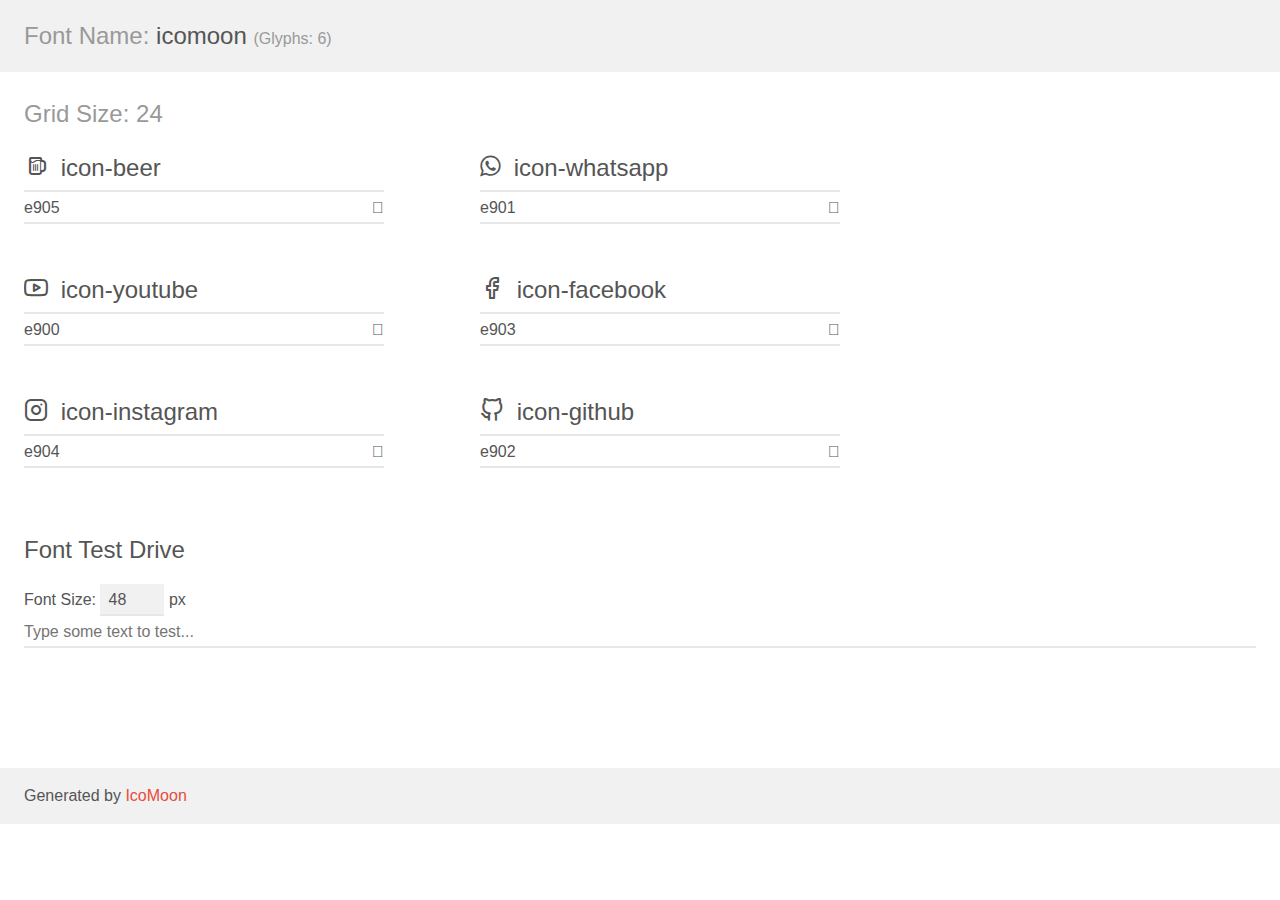
<file: assets/demo.html>
<!doctype html>
<html>
<head>
    <meta charset="utf-8">
    <title>IcoMoon Demo</title>
    <meta name="description" content="An Icon Font Generated By IcoMoon.io">
    <meta name="viewport" content="width=device-width, initial-scale=1">
    <link rel="stylesheet" href="demo-files/demo.css">
    <link rel="stylesheet" href="style.css"></head>
<body>
    <div class="bgc1 clearfix">
        <h1 class="mhmm mvm"><span class="fgc1">Font Name:</span> icomoon <small class="fgc1">(Glyphs:&nbsp;6)</small></h1>
    </div>
    <div class="clearfix mhl ptl">
        <h1 class="mvm mtn fgc1">Grid Size: 24</h1>
        <div class="glyph fs1">
            <div class="clearfix bshadow0 pbs">
                <span class="icon-beer"></span>
                <span class="mls"> icon-beer</span>
            </div>
            <fieldset class="fs0 size1of1 clearfix hidden-false">
                <input type="text" readonly value="e905" class="unit size1of2" />
                <input type="text" maxlength="1" readonly value="&#xe905;" class="unitRight size1of2 talign-right" />
            </fieldset>
            <div class="fs0 bshadow0 clearfix hidden-true">
                <span class="unit pvs fgc1">liga: </span>
                <input type="text" readonly value="" class="liga unitRight" />
            </div>
        </div>
        <div class="glyph fs1">
            <div class="clearfix bshadow0 pbs">
                <span class="icon-whatsapp"></span>
                <span class="mls"> icon-whatsapp</span>
            </div>
            <fieldset class="fs0 size1of1 clearfix hidden-false">
                <input type="text" readonly value="e901" class="unit size1of2" />
                <input type="text" maxlength="1" readonly value="&#xe901;" class="unitRight size1of2 talign-right" />
            </fieldset>
            <div class="fs0 bshadow0 clearfix hidden-true">
                <span class="unit pvs fgc1">liga: </span>
                <input type="text" readonly value="" class="liga unitRight" />
            </div>
        </div>
        <div class="glyph fs1">
            <div class="clearfix bshadow0 pbs">
                <span class="icon-youtube"></span>
                <span class="mls"> icon-youtube</span>
            </div>
            <fieldset class="fs0 size1of1 clearfix hidden-false">
                <input type="text" readonly value="e900" class="unit size1of2" />
                <input type="text" maxlength="1" readonly value="&#xe900;" class="unitRight size1of2 talign-right" />
            </fieldset>
            <div class="fs0 bshadow0 clearfix hidden-true">
                <span class="unit pvs fgc1">liga: </span>
                <input type="text" readonly value="" class="liga unitRight" />
            </div>
        </div>
        <div class="glyph fs1">
            <div class="clearfix bshadow0 pbs">
                <span class="icon-facebook"></span>
                <span class="mls"> icon-facebook</span>
            </div>
            <fieldset class="fs0 size1of1 clearfix hidden-false">
                <input type="text" readonly value="e903" class="unit size1of2" />
                <input type="text" maxlength="1" readonly value="&#xe903;" class="unitRight size1of2 talign-right" />
            </fieldset>
            <div class="fs0 bshadow0 clearfix hidden-true">
                <span class="unit pvs fgc1">liga: </span>
                <input type="text" readonly value="" class="liga unitRight" />
            </div>
        </div>
        <div class="glyph fs1">
            <div class="clearfix bshadow0 pbs">
                <span class="icon-instagram"></span>
                <span class="mls"> icon-instagram</span>
            </div>
            <fieldset class="fs0 size1of1 clearfix hidden-false">
                <input type="text" readonly value="e904" class="unit size1of2" />
                <input type="text" maxlength="1" readonly value="&#xe904;" class="unitRight size1of2 talign-right" />
            </fieldset>
            <div class="fs0 bshadow0 clearfix hidden-true">
                <span class="unit pvs fgc1">liga: </span>
                <input type="text" readonly value="" class="liga unitRight" />
            </div>
        </div>
        <div class="glyph fs1">
            <div class="clearfix bshadow0 pbs">
                <span class="icon-github"></span>
                <span class="mls"> icon-github</span>
            </div>
            <fieldset class="fs0 size1of1 clearfix hidden-false">
                <input type="text" readonly value="e902" class="unit size1of2" />
                <input type="text" maxlength="1" readonly value="&#xe902;" class="unitRight size1of2 talign-right" />
            </fieldset>
            <div class="fs0 bshadow0 clearfix hidden-true">
                <span class="unit pvs fgc1">liga: </span>
                <input type="text" readonly value="" class="liga unitRight" />
            </div>
        </div>
    </div>

    <!--[if gt IE 8]><!-->
    <div class="mhl clearfix mbl">
        <h1>Font Test Drive</h1>
        <label>
            Font Size: <input id="fontSize" type="number" class="textbox0 mbm"
            min="8" value="48" />
            px
        </label>
        <input id="testText" type="text" class="phl size1of1 mvl"
        placeholder="Type some text to test..." value=""/>
        <div id="testDrive" class="icon-" style="font-family: icomoon">&nbsp;
        </div>
    </div>
    <!--<![endif]-->
    <div class="bgc1 clearfix">
        <p class="mhl">Generated by <a href="https://icomoon.io/app">IcoMoon</a></p>
    </div>

    <script src="demo-files/demo.js"></script>
</body>
</html>
</file>
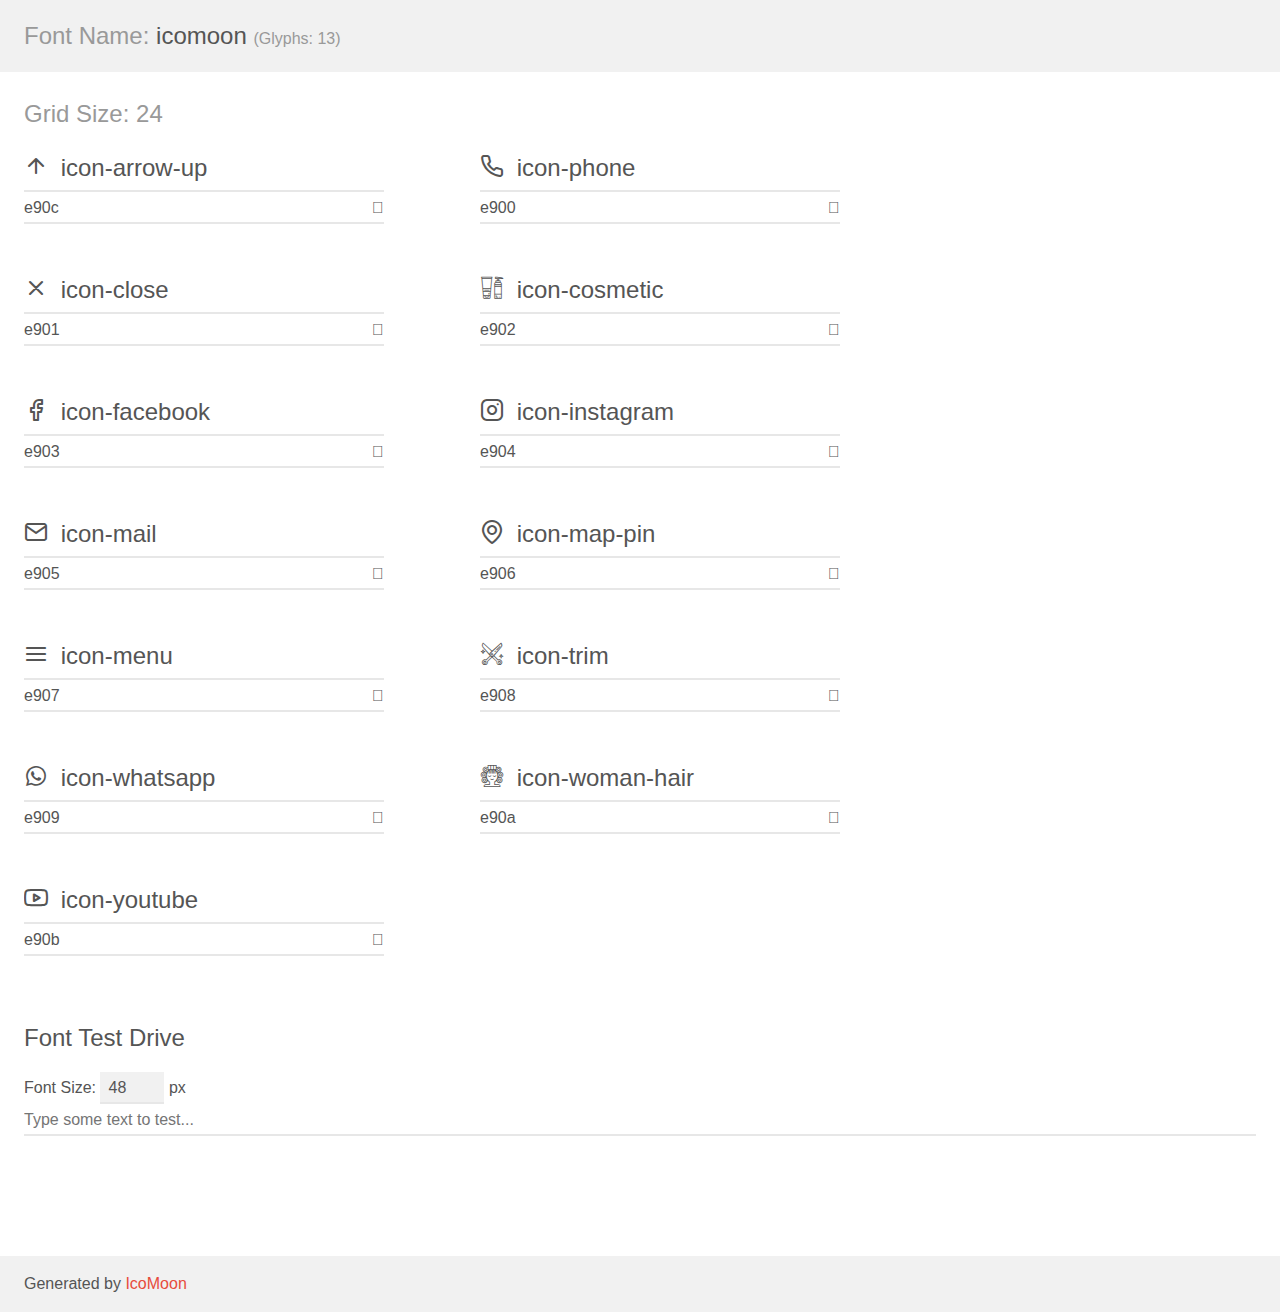
<file: assets/fonts/demo.html>
<!doctype html>
<html>
<head>
    <meta charset="utf-8">
    <title>IcoMoon Demo</title>
    <meta name="description" content="An Icon Font Generated By IcoMoon.io">
    <meta name="viewport" content="width=device-width, initial-scale=1">
    <link rel="stylesheet" href="demo-files/demo.css">
    <link rel="stylesheet" href="style.css"></head>
<body>
    <div class="bgc1 clearfix">
        <h1 class="mhmm mvm"><span class="fgc1">Font Name:</span> icomoon <small class="fgc1">(Glyphs:&nbsp;13)</small></h1>
    </div>
    <div class="clearfix mhl ptl">
        <h1 class="mvm mtn fgc1">Grid Size: 24</h1>
        <div class="glyph fs1">
            <div class="clearfix bshadow0 pbs">
                <span class="icon-arrow-up"></span>
                <span class="mls"> icon-arrow-up</span>
            </div>
            <fieldset class="fs0 size1of1 clearfix hidden-false">
                <input type="text" readonly value="e90c" class="unit size1of2" />
                <input type="text" maxlength="1" readonly value="&#xe90c;" class="unitRight size1of2 talign-right" />
            </fieldset>
            <div class="fs0 bshadow0 clearfix hidden-true">
                <span class="unit pvs fgc1">liga: </span>
                <input type="text" readonly value="" class="liga unitRight" />
            </div>
        </div>
        <div class="glyph fs1">
            <div class="clearfix bshadow0 pbs">
                <span class="icon-phone"></span>
                <span class="mls"> icon-phone</span>
            </div>
            <fieldset class="fs0 size1of1 clearfix hidden-false">
                <input type="text" readonly value="e900" class="unit size1of2" />
                <input type="text" maxlength="1" readonly value="&#xe900;" class="unitRight size1of2 talign-right" />
            </fieldset>
            <div class="fs0 bshadow0 clearfix hidden-true">
                <span class="unit pvs fgc1">liga: </span>
                <input type="text" readonly value="" class="liga unitRight" />
            </div>
        </div>
        <div class="glyph fs1">
            <div class="clearfix bshadow0 pbs">
                <span class="icon-close"></span>
                <span class="mls"> icon-close</span>
            </div>
            <fieldset class="fs0 size1of1 clearfix hidden-false">
                <input type="text" readonly value="e901" class="unit size1of2" />
                <input type="text" maxlength="1" readonly value="&#xe901;" class="unitRight size1of2 talign-right" />
            </fieldset>
            <div class="fs0 bshadow0 clearfix hidden-true">
                <span class="unit pvs fgc1">liga: </span>
                <input type="text" readonly value="" class="liga unitRight" />
            </div>
        </div>
        <div class="glyph fs1">
            <div class="clearfix bshadow0 pbs">
                <span class="icon-cosmetic"></span>
                <span class="mls"> icon-cosmetic</span>
            </div>
            <fieldset class="fs0 size1of1 clearfix hidden-false">
                <input type="text" readonly value="e902" class="unit size1of2" />
                <input type="text" maxlength="1" readonly value="&#xe902;" class="unitRight size1of2 talign-right" />
            </fieldset>
            <div class="fs0 bshadow0 clearfix hidden-true">
                <span class="unit pvs fgc1">liga: </span>
                <input type="text" readonly value="" class="liga unitRight" />
            </div>
        </div>
        <div class="glyph fs1">
            <div class="clearfix bshadow0 pbs">
                <span class="icon-facebook"></span>
                <span class="mls"> icon-facebook</span>
            </div>
            <fieldset class="fs0 size1of1 clearfix hidden-false">
                <input type="text" readonly value="e903" class="unit size1of2" />
                <input type="text" maxlength="1" readonly value="&#xe903;" class="unitRight size1of2 talign-right" />
            </fieldset>
            <div class="fs0 bshadow0 clearfix hidden-true">
                <span class="unit pvs fgc1">liga: </span>
                <input type="text" readonly value="" class="liga unitRight" />
            </div>
        </div>
        <div class="glyph fs1">
            <div class="clearfix bshadow0 pbs">
                <span class="icon-instagram"></span>
                <span class="mls"> icon-instagram</span>
            </div>
            <fieldset class="fs0 size1of1 clearfix hidden-false">
                <input type="text" readonly value="e904" class="unit size1of2" />
                <input type="text" maxlength="1" readonly value="&#xe904;" class="unitRight size1of2 talign-right" />
            </fieldset>
            <div class="fs0 bshadow0 clearfix hidden-true">
                <span class="unit pvs fgc1">liga: </span>
                <input type="text" readonly value="" class="liga unitRight" />
            </div>
        </div>
        <div class="glyph fs1">
            <div class="clearfix bshadow0 pbs">
                <span class="icon-mail"></span>
                <span class="mls"> icon-mail</span>
            </div>
            <fieldset class="fs0 size1of1 clearfix hidden-false">
                <input type="text" readonly value="e905" class="unit size1of2" />
                <input type="text" maxlength="1" readonly value="&#xe905;" class="unitRight size1of2 talign-right" />
            </fieldset>
            <div class="fs0 bshadow0 clearfix hidden-true">
                <span class="unit pvs fgc1">liga: </span>
                <input type="text" readonly value="" class="liga unitRight" />
            </div>
        </div>
        <div class="glyph fs1">
            <div class="clearfix bshadow0 pbs">
                <span class="icon-map-pin"></span>
                <span class="mls"> icon-map-pin</span>
            </div>
            <fieldset class="fs0 size1of1 clearfix hidden-false">
                <input type="text" readonly value="e906" class="unit size1of2" />
                <input type="text" maxlength="1" readonly value="&#xe906;" class="unitRight size1of2 talign-right" />
            </fieldset>
            <div class="fs0 bshadow0 clearfix hidden-true">
                <span class="unit pvs fgc1">liga: </span>
                <input type="text" readonly value="" class="liga unitRight" />
            </div>
        </div>
        <div class="glyph fs1">
            <div class="clearfix bshadow0 pbs">
                <span class="icon-menu"></span>
                <span class="mls"> icon-menu</span>
            </div>
            <fieldset class="fs0 size1of1 clearfix hidden-false">
                <input type="text" readonly value="e907" class="unit size1of2" />
                <input type="text" maxlength="1" readonly value="&#xe907;" class="unitRight size1of2 talign-right" />
            </fieldset>
            <div class="fs0 bshadow0 clearfix hidden-true">
                <span class="unit pvs fgc1">liga: </span>
                <input type="text" readonly value="" class="liga unitRight" />
            </div>
        </div>
        <div class="glyph fs1">
            <div class="clearfix bshadow0 pbs">
                <span class="icon-trim"></span>
                <span class="mls"> icon-trim</span>
            </div>
            <fieldset class="fs0 size1of1 clearfix hidden-false">
                <input type="text" readonly value="e908" class="unit size1of2" />
                <input type="text" maxlength="1" readonly value="&#xe908;" class="unitRight size1of2 talign-right" />
            </fieldset>
            <div class="fs0 bshadow0 clearfix hidden-true">
                <span class="unit pvs fgc1">liga: </span>
                <input type="text" readonly value="" class="liga unitRight" />
            </div>
        </div>
        <div class="glyph fs1">
            <div class="clearfix bshadow0 pbs">
                <span class="icon-whatsapp"></span>
                <span class="mls"> icon-whatsapp</span>
            </div>
            <fieldset class="fs0 size1of1 clearfix hidden-false">
                <input type="text" readonly value="e909" class="unit size1of2" />
                <input type="text" maxlength="1" readonly value="&#xe909;" class="unitRight size1of2 talign-right" />
            </fieldset>
            <div class="fs0 bshadow0 clearfix hidden-true">
                <span class="unit pvs fgc1">liga: </span>
                <input type="text" readonly value="" class="liga unitRight" />
            </div>
        </div>
        <div class="glyph fs1">
            <div class="clearfix bshadow0 pbs">
                <span class="icon-woman-hair"></span>
                <span class="mls"> icon-woman-hair</span>
            </div>
            <fieldset class="fs0 size1of1 clearfix hidden-false">
                <input type="text" readonly value="e90a" class="unit size1of2" />
                <input type="text" maxlength="1" readonly value="&#xe90a;" class="unitRight size1of2 talign-right" />
            </fieldset>
            <div class="fs0 bshadow0 clearfix hidden-true">
                <span class="unit pvs fgc1">liga: </span>
                <input type="text" readonly value="" class="liga unitRight" />
            </div>
        </div>
        <div class="glyph fs1">
            <div class="clearfix bshadow0 pbs">
                <span class="icon-youtube"></span>
                <span class="mls"> icon-youtube</span>
            </div>
            <fieldset class="fs0 size1of1 clearfix hidden-false">
                <input type="text" readonly value="e90b" class="unit size1of2" />
                <input type="text" maxlength="1" readonly value="&#xe90b;" class="unitRight size1of2 talign-right" />
            </fieldset>
            <div class="fs0 bshadow0 clearfix hidden-true">
                <span class="unit pvs fgc1">liga: </span>
                <input type="text" readonly value="" class="liga unitRight" />
            </div>
        </div>
    </div>

    <!--[if gt IE 8]><!-->
    <div class="mhl clearfix mbl">
        <h1>Font Test Drive</h1>
        <label>
            Font Size: <input id="fontSize" type="number" class="textbox0 mbm"
            min="8" value="48" />
            px
        </label>
        <input id="testText" type="text" class="phl size1of1 mvl"
        placeholder="Type some text to test..." value=""/>
        <div id="testDrive" class="icon-" style="font-family: icomoon">&nbsp;
        </div>
    </div>
    <!--<![endif]-->
    <div class="bgc1 clearfix">
        <p class="mhl">Generated by <a href="https://icomoon.io/app">IcoMoon</a></p>
    </div>

    <script src="demo-files/demo.js"></script>
</body>
</html>
</file>
<file: assets/demo-files/demo.css>
body {
  padding: 0;
  margin: 0;
  font-family: sans-serif;
  font-size: 1em;
  line-height: 1.5;
  color: #555;
  background: #fff;
}
h1 {
  font-size: 1.5em;
  font-weight: normal;
}
small {
  font-size: .66666667em;
}
a {
  color: #e74c3c;
  text-decoration: none;
}
a:hover, a:focus {
  box-shadow: 0 1px #e74c3c;
}
.bshadow0, input {
  box-shadow: inset 0 -2px #e7e7e7;
}
input:hover {
  box-shadow: inset 0 -2px #ccc;
}
input, fieldset {
  font-family: sans-serif;
  font-size: 1em;
  margin: 0;
  padding: 0;
  border: 0;
}
input {
  color: inherit;
  line-height: 1.5;
  height: 1.5em;
  padding: .25em 0;
}
input:focus {
  outline: none;
  box-shadow: inset 0 -2px #449fdb;
}
.glyph {
  font-size: 16px;
  width: 15em;
  padding-bottom: 1em;
  margin-right: 4em;
  margin-bottom: 1em;
  float: left;
  overflow: hidden;
}
.liga {
  width: 80%;
  width: calc(100% - 2.5em);
}
.talign-right {
  text-align: right;
}
.talign-center {
  text-align: center;
}
.bgc1 {
  background: #f1f1f1;
}
.fgc1 {
  color: #999;
}
.fgc0 {
  color: #000;
}
p {
  margin-top: 1em;
  margin-bottom: 1em;
}
.mvm {
  margin-top: .75em;
  margin-bottom: .75em;
}
.mtn {
  margin-top: 0;
}
.mtl, .mal {
  margin-top: 1.5em;
}
.mbl, .mal {
  margin-bottom: 1.5em;
}
.mal, .mhl {
  margin-left: 1.5em;
  margin-right: 1.5em;
}
.mhmm {
  margin-left: 1em;
  margin-right: 1em;
}
.mls {
  margin-left: .25em;
}
.ptl {
  padding-top: 1.5em;
}
.pbs, .pvs {
  padding-bottom: .25em;
}
.pvs, .pts {
  padding-top: .25em;
}
.unit {
  float: left;
}
.unitRight {
  float: right;
}
.size1of2 {
  width: 50%;
}
.size1of1 {
  width: 100%;
}
.clearfix:before, .clearfix:after {
  content: " ";
  display: table;
}
.clearfix:after {
  clear: both;
}
.hidden-true {
  display: none;
}
.textbox0 {
  width: 3em;
  background: #f1f1f1;
  padding: .25em .5em;
  line-height: 1.5;
  height: 1.5em;
}
#testDrive {
  display: block;
  padding-top: 24px;
  line-height: 1.5;
}
.fs0 {
  font-size: 16px;
}
.fs1 {
  font-size: 24px;
}
</file>
<file: assets/style.css>
@font-face {
  font-family: 'icomoon';
  src:  url('fonts/icomoon.eot?ci7m3o');
  src:  url('fonts/icomoon.eot?ci7m3o#iefix') format('embedded-opentype'),
    url('fonts/icomoon.ttf?ci7m3o') format('truetype'),
    url('fonts/icomoon.woff?ci7m3o') format('woff'),
    url('fonts/icomoon.svg?ci7m3o#icomoon') format('svg');
  font-weight: normal;
  font-style: normal;
  font-display: block;
}

[class^="icon-"], [class*=" icon-"] {
  /* use !important to prevent issues with browser extensions that change fonts */
  font-family: 'icomoon' !important;
  speak: never;
  font-style: normal;
  font-weight: normal;
  font-variant: normal;
  text-transform: none;
  line-height: 1;

  /* Better Font Rendering =========== */
  -webkit-font-smoothing: antialiased;
  -moz-osx-font-smoothing: grayscale;
}

.icon-beer:before {
  content: "\e905";
}
.icon-whatsapp:before {
  content: "\e901";
}
.icon-youtube:before {
  content: "\e900";
}
.icon-facebook:before {
  content: "\e903";
}
.icon-instagram:before {
  content: "\e904";
}
.icon-github:before {
  content: "\e902";
}
</file>
<file: assets/fonts/demo-files/demo.css>
body {
  padding: 0;
  margin: 0;
  font-family: sans-serif;
  font-size: 1em;
  line-height: 1.5;
  color: #555;
  background: #fff;
}
h1 {
  font-size: 1.5em;
  font-weight: normal;
}
small {
  font-size: .66666667em;
}
a {
  color: #e74c3c;
  text-decoration: none;
}
a:hover, a:focus {
  box-shadow: 0 1px #e74c3c;
}
.bshadow0, input {
  box-shadow: inset 0 -2px #e7e7e7;
}
input:hover {
  box-shadow: inset 0 -2px #ccc;
}
input, fieldset {
  font-family: sans-serif;
  font-size: 1em;
  margin: 0;
  padding: 0;
  border: 0;
}
input {
  color: inherit;
  line-height: 1.5;
  height: 1.5em;
  padding: .25em 0;
}
input:focus {
  outline: none;
  box-shadow: inset 0 -2px #449fdb;
}
.glyph {
  font-size: 16px;
  width: 15em;
  padding-bottom: 1em;
  margin-right: 4em;
  margin-bottom: 1em;
  float: left;
  overflow: hidden;
}
.liga {
  width: 80%;
  width: calc(100% - 2.5em);
}
.talign-right {
  text-align: right;
}
.talign-center {
  text-align: center;
}
.bgc1 {
  background: #f1f1f1;
}
.fgc1 {
  color: #999;
}
.fgc0 {
  color: #000;
}
p {
  margin-top: 1em;
  margin-bottom: 1em;
}
.mvm {
  margin-top: .75em;
  margin-bottom: .75em;
}
.mtn {
  margin-top: 0;
}
.mtl, .mal {
  margin-top: 1.5em;
}
.mbl, .mal {
  margin-bottom: 1.5em;
}
.mal, .mhl {
  margin-left: 1.5em;
  margin-right: 1.5em;
}
.mhmm {
  margin-left: 1em;
  margin-right: 1em;
}
.mls {
  margin-left: .25em;
}
.ptl {
  padding-top: 1.5em;
}
.pbs, .pvs {
  padding-bottom: .25em;
}
.pvs, .pts {
  padding-top: .25em;
}
.unit {
  float: left;
}
.unitRight {
  float: right;
}
.size1of2 {
  width: 50%;
}
.size1of1 {
  width: 100%;
}
.clearfix:before, .clearfix:after {
  content: " ";
  display: table;
}
.clearfix:after {
  clear: both;
}
.hidden-true {
  display: none;
}
.textbox0 {
  width: 3em;
  background: #f1f1f1;
  padding: .25em .5em;
  line-height: 1.5;
  height: 1.5em;
}
#testDrive {
  display: block;
  padding-top: 24px;
  line-height: 1.5;
}
.fs0 {
  font-size: 16px;
}
.fs1 {
  font-size: 24px;
}
</file>
<file: assets/fonts/style.css>
@font-face {
  font-family: 'icomoon';
  src:  url('fonts/icomoon.eot?mw4ffo');
  src:  url('fonts/icomoon.eot?mw4ffo#iefix') format('embedded-opentype'),
    url('fonts/icomoon.ttf?mw4ffo') format('truetype'),
    url('fonts/icomoon.woff?mw4ffo') format('woff'),
    url('fonts/icomoon.svg?mw4ffo#icomoon') format('svg');
  font-weight: normal;
  font-style: normal;
  font-display: block;
}

[class^="icon-"], [class*=" icon-"] {
  /* use !important to prevent issues with browser extensions that change fonts */
  font-family: 'icomoon' !important;
  speak: never;
  font-style: normal;
  font-weight: normal;
  font-variant: normal;
  text-transform: none;
  line-height: 1;

  /* Better Font Rendering =========== */
  -webkit-font-smoothing: antialiased;
  -moz-osx-font-smoothing: grayscale;
}

.icon-arrow-up:before {
  content: "\e90c";
}
.icon-phone:before {
  content: "\e900";
}
.icon-close:before {
  content: "\e901";
}
.icon-cosmetic:before {
  content: "\e902";
}
.icon-facebook:before {
  content: "\e903";
}
.icon-instagram:before {
  content: "\e904";
}
.icon-mail:before {
  content: "\e905";
}
.icon-map-pin:before {
  content: "\e906";
}
.icon-menu:before {
  content: "\e907";
}
.icon-trim:before {
  content: "\e908";
}
.icon-whatsapp:before {
  content: "\e909";
}
.icon-woman-hair:before {
  content: "\e90a";
}
.icon-youtube:before {
  content: "\e90b";
}
</file>
